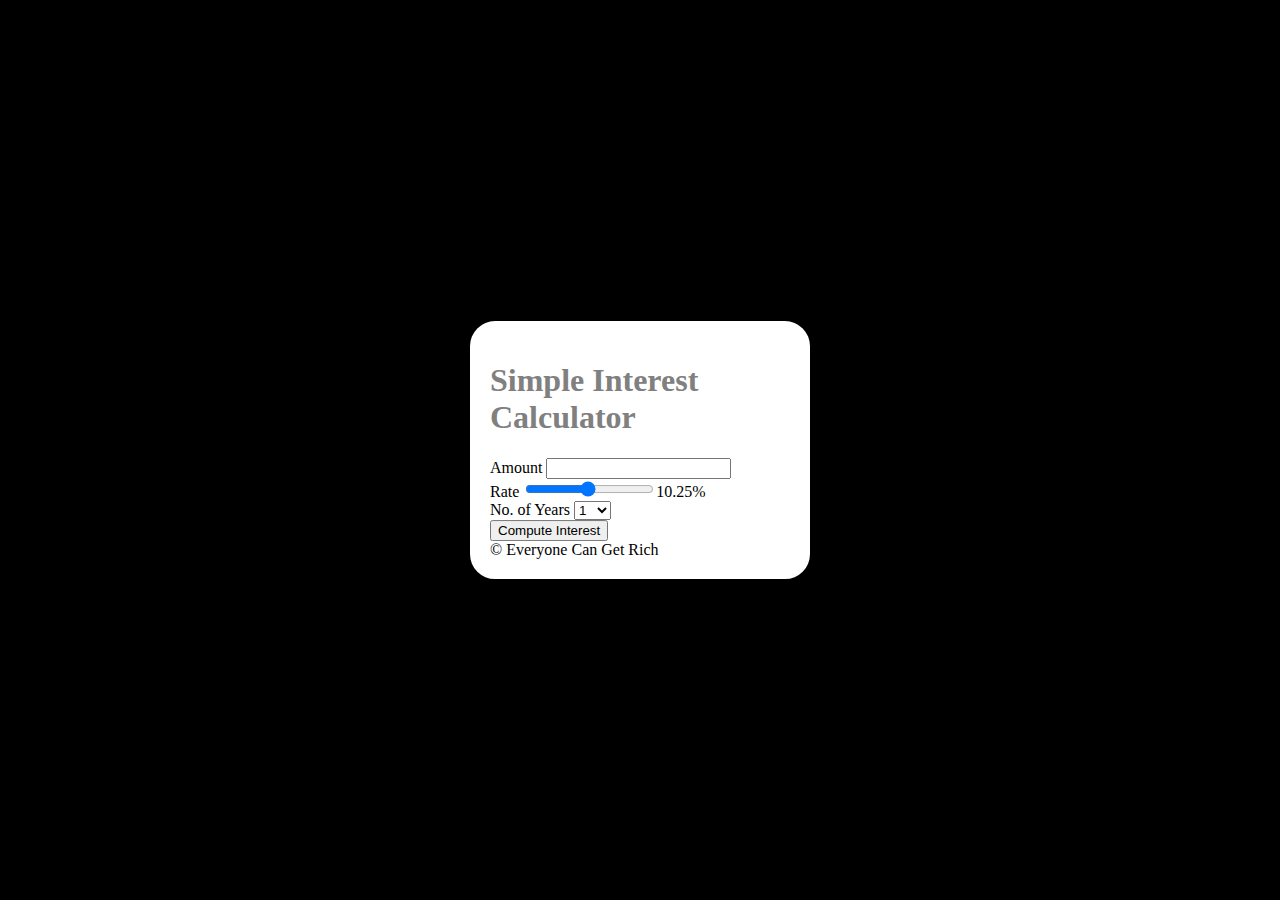
<file: index.html>
<!DOCTYPE html>
    <head>
        <title>Simple Interest Calculator</title>
    <script src="script.js"></script>
    <link rel="stylesheet" href="style.css">
    </head>
    <body>
        <div id='maindiv'>
        <h1>Simple Interest Calculator</h1>

        Amount <input type="number"  id="principal" onfocus="this.value = this.value">  <br/>
        Rate <input type="range"  id="rate" min="1" max="20" step="0.25" value="10.25" onchange="ratechange()"><span id="rate-displayer">10.25%</span>  <br/>
        No. of Years
        <select id="years">
         <option value= 1> 1  </option>
         <option value= 2> 2  </option>
         <option value= 3> 3  </option>
         <option value= 4> 4  </option>
         <option value= 5> 5  </option>
         <option value= 6> 6  </option>
         <option value= 7> 7  </option>
         <option value= 8> 8  </option>
         <option value= 9> 9  </option>
         <option value= 10> 10  </option>
        </select> </br>  
        

        <button onclick="compute()">Compute Interest</button>
        <span id='result'></span>
        <footer> &#169; Everyone Can Get Rich</footer>
    </div>
    </body>
    
</html>
</file>
<file: style.css>
body {background-color:black;
font:arial;
color:white;}

h1{color:gray;
font:verdana;}

#maindiv{ background-color:white;
    color:black;
    width: 300px;
    padding:20px;
    border-radius: 25px;
    position: absolute;
    left: 50%;
    top: 50%;
    transform: translate(-50%, -50%);
}


.highlight
{
    background-color: yellow;
}

#result
{
    margin-top: 3%;
}
</file>
